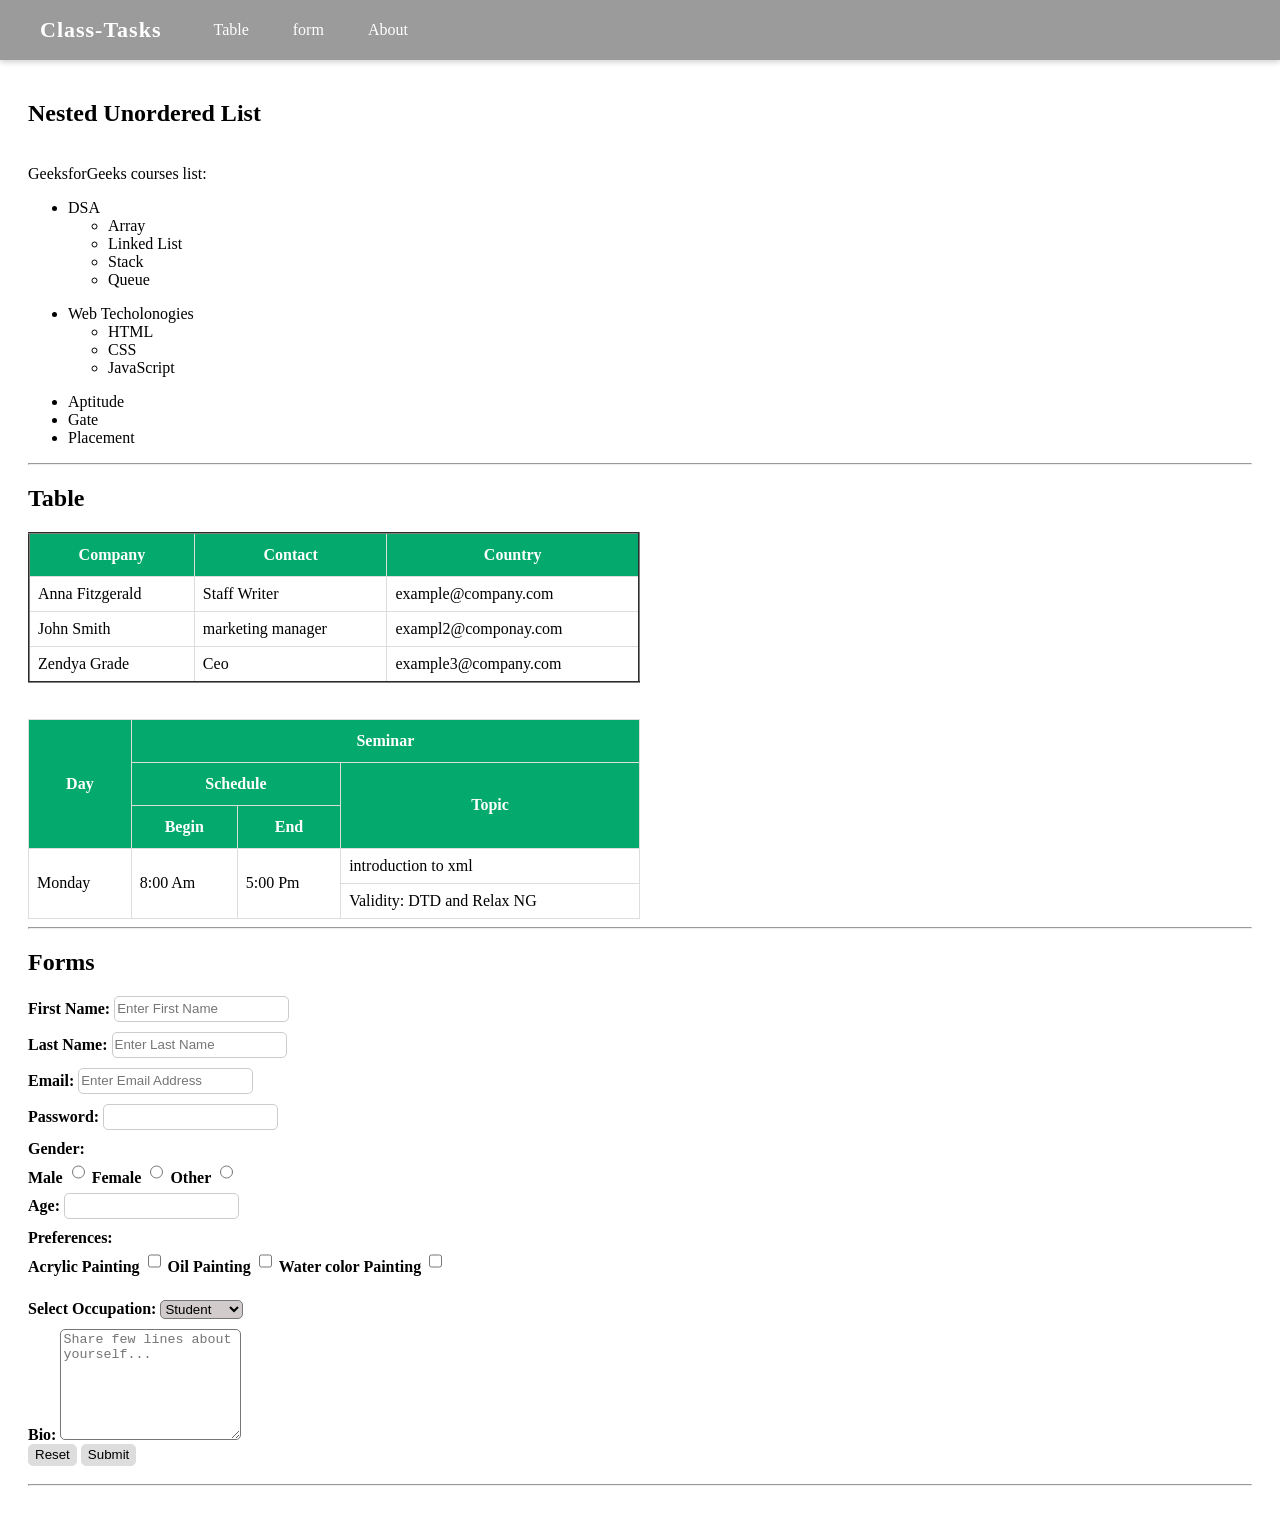
<file: index.html>
<!doctype html>
<html lang="en">
  <head>
    <meta charset="UTF-8" />
    <link rel="stylesheet" href="/css/style.css" />
    <meta name="viewport" content="width=device-width, initial-scale=1.0" />

    <title>Mern stack</title>
  </head>
  <body>
    <nav class="navbar">
      <div class="nav-container">
        <div class="logo">Class-Tasks</div>
        <ul class="nav-links">
          <li><a href="#table">Table</a></li>
          <li><a href="#form">form</a></li>
          <li><a href="#">About</a></li>
        </ul>
      </div>
    </nav>

    <h2 style="margin-top: 80px">Nested Unordered List</h2>
    <br />
    <span> GeeksforGeeks courses list:</span>
    <ul>
      <li>
        DSA
        <ul>
          <li>Array</li>
          <li>Linked List</li>
          <li>Stack</li>
          <li>Queue</li>
        </ul>
      </li>
    </ul>
    <ul>
      <li>
        Web Techolonogies
        <ul>
          <li>HTML</li>
          <li>CSS</li>
          <li>JavaScript</li>
        </ul>
      </li>
    </ul>
    <ul>
      <li>Aptitude</li>
      <li>Gate</li>
      <li>Placement</li>
    </ul>
    <hr />
    <h2 id="table">Table</h2>
    <table border="2">
      <thead>
        <tr>
          <th>Company</th>
          <th>Contact</th>
          <th>Country</th>
        </tr>
      </thead>
      <tbody>
        <tr>
          <td>Anna Fitzgerald</td>
          <td>Staff Writer</td>
          <td>example@company.com</td>
        </tr>
        <td>John Smith</td>
        <td>marketing manager</td>
        <td>exampl2@componay.com</td>
        <tr>
          <td>Zendya Grade</td>
          <td>Ceo</td>
          <td>example3@company.com</td>
        </tr>
      </tbody>
    </table>
    <br />
    <br />
    <table border="1">
      <thead>
        <tr>
          <th rowspan="3">Day</th>
          <th colspan="4">Seminar</th>
        </tr>
        <tr>
          <th colspan="2">Schedule</th>
          <th rowspan="2">Topic</th>
        </tr>
        <tr>
          <th>Begin</th>
          <th>End</th>
        </tr>
      </thead>
      <tbody>
        <tr>
          <td rowspan="2">Monday</td>
          <td rowspan="2">8:00 Am</td>
          <td rowspan="2">5:00 Pm</td>
          <td>introduction to xml</td>
        </tr>
        <tr>
          <td>Validity: DTD and Relax NG</td>
        </tr>
      </tbody>
    </table>
    <hr />
    <h2>Forms</h2>
    <form id="form">
      <label for="fname">First Name:</label>
      <input id="fname" name="FirstName" placeholder="Enter First Name" />
      <br />
      <label for="lname">Last Name:</label>
      <input id="lname" name="LastName" placeholder="Enter Last Name" />
      <br />
      <label for="email">Email:</label>
      <input
        type="email"
        id="email"
        name="email"
        placeholder="Enter Email Address"
      />
      <br />
      <label for="pass">Password:</label>
      <input type="password" id="pass" name="password" />
      <br />
      <label>Gender:</label>
      <br />
      <label for="male">Male</label>
      <input type="radio" id="male" name="gender" value="male" />
      <label for="fmale">Female</label>
      <input type="radio" id="fmale" name="gender" value="female" />
      <label for="other">Other</label>
      <input type="radio" id="other" name="gender" value="other" />
      <br />
      <label for="age">Age:</label>
      <input type="number" id="age" name="age" />
      <br />
      <label for="preference">Preferences:</label>
      <br />
      <label for="a-paint">Acrylic Painting</label>
      <input
        type="checkbox"
        id="a-paint"
        name="preference"
        value="acrylic_painting"
      />
      <label for="oil-paint">Oil Painting</label>
      <input
        type="checkbox"
        id="oil-paint"
        name="preference"
        value="oil_painting"
      />
      <label for="water-paint">Water color Painting</label>
      <input
        type="checkbox"
        id="water-paint"
        name="preference"
        value="water_painting"
      />
      <br /> <br>
      <label for="occupation">Select Occupation:</label>
      <select style="margin-bottom: 10px" id="occupation">
        <option value="student">Student</option>
        <option value="developer">Developer</option>
        <option value="Engineer">Engineer</option>
      </select>
      <br />
      <label for="bio">Bio:</label>
      <textarea
        id="bio"
        rows="7"
        name="bio"
        placeholder="Share few lines about yourself..."
      ></textarea>
      <br>
      <input type="reset" class="btn" />
      <input type="submit" class="btn" />

    </form>
    <hr>
    <script src="./index.js"></script>
  </body>
</html>
</file>
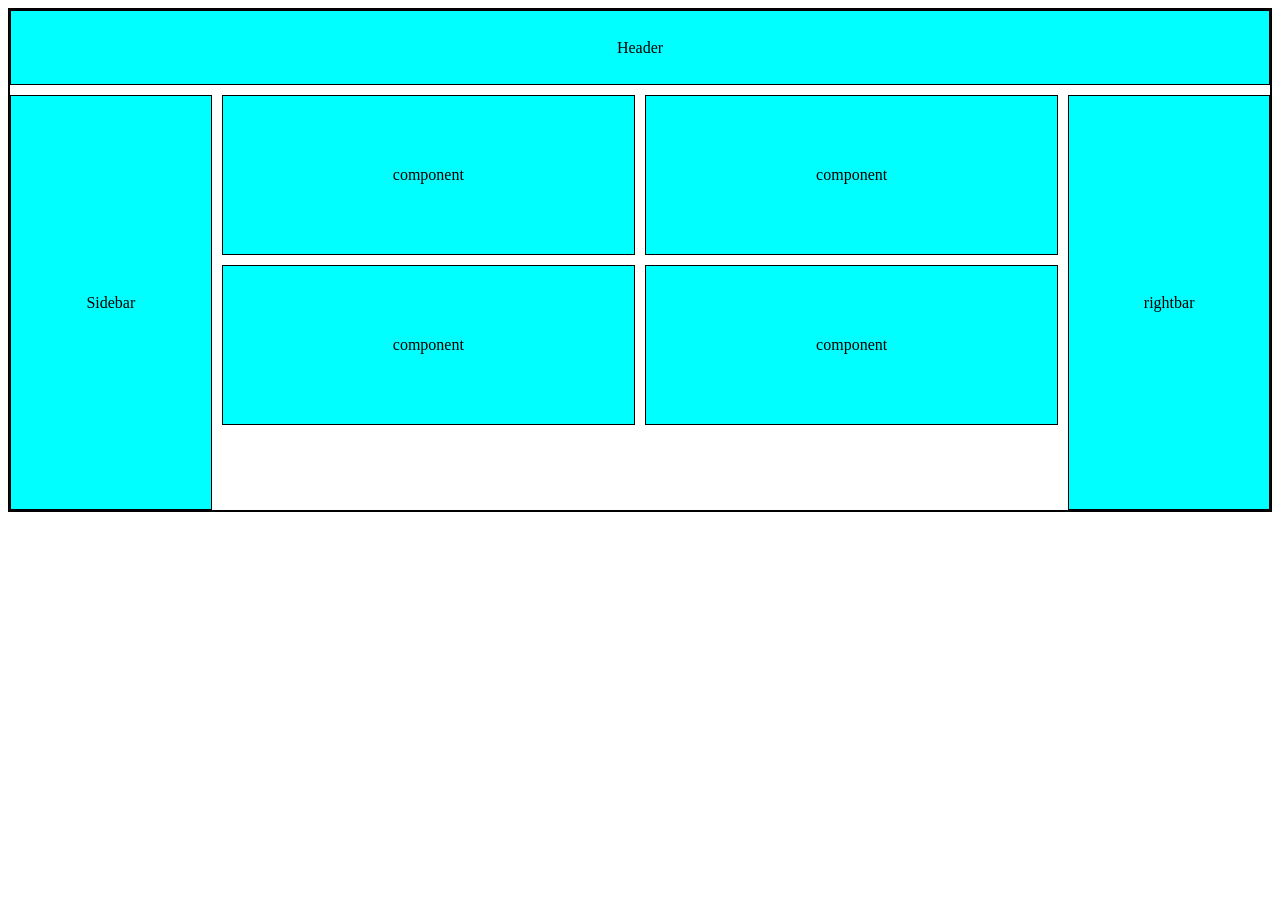
<file: layout.html>
<!doctype html>
<html lang="en">
  <head>
    <meta charset="UTF-8" />
    <link rel="stylesheet" href="./css/layout.css" />
    <meta name="viewport" content="width=device-width, initial-scale=1.0" />
    <title>Layout</title>
  </head>
  <body>
    <div class="container">
      <div id="item-1" class="item">Header</div>
      <div id="item-2" class="item">Sidebar</div>
      <div id="item-3" class="item">component</div>
      <div id="item-4" class="item">component</div>
      <div id="item-5" class="item">component</div>
      <div id="item-6" class="item">component</div>
      <div id="item-7" class="item">rightbar</div>

    </div>
  </body>
</html>
</file>
<file: css/style.css>
html {
    scroll-behavior: smooth;
    margin: 20px;
}
select {
    background-color: rgb(209, 203, 203);
    border-radius: 5px;
}
input {
    margin-bottom: 10px;
    border: 1px solid #cecaca;
    border-radius: 5px;
    height: 22px;
}
textarea {
    border-radius: 5px;
}
label {
    font-weight: bold;
    cursor: pointer;
}
table {
  border-collapse: collapse;
  width: 50%;
}

td, th {
  border: 1px solid #ddd;
  padding: 8px;
}


tr:hover {background-color: #ddd;}

th {
  padding-top: 12px;
  padding-bottom: 12px;
  text-align: center;
  background-color: #04AA6D;
  color: white;
}
a {
  text-decoration: none;
  padding: 15px;
}

.navbar {
  width: 100%;
  height: 60px;
  background: #9c9b9b;
  color: white;
  position: fixed;
  top: 0;
  left: 0;
  z-index: 999;
  box-shadow: 0 2px 6px rgba(0,0,0,0.2);
}

.nav-container {
  max-width: 1200px;
  margin: auto;
  height: 100%;
  display: flex;
  align-items: center;
  padding: 0 20px;
}

.logo {
  font-size: 22px;
  font-weight: bold;
  letter-spacing: 1px;
}

.nav-links {
  list-style: none;
  display: flex;
  gap: 20px;
}

.nav-links li a {
  color: white;
  text-decoration: none;
  font-size: 16px;
  padding: 8px 12px;
  border-radius: 5px;
  transition: 0.3s;
}

.nav-links li a:hover {
  color: #04AA6D;
}
.btn {
    background-color: #ddd;
    border-radius: 5px;
    border: 1px solid #ddd;
    cursor: pointer;
}
</file>
<file: css/layout.css>
.container {
  display: grid;
  height: 500px;
  border: 2px solid;
  grid-template-columns: repeat(6, 1fr);
  grid-template-rows: repeat(6, 1fr);
  gap: 10px;
}

.item {
  border: 1px solid;
  background-color: aqua;
  display: grid;
  justify-content: center;
  align-items: center;
}

#item-1 {
  grid-column: 1/7;
}

#item-2 {
  grid-row: 2/7;
}

#item-3 {
  grid-column: 2/4;
  grid-row: 2/4;
}
#item-4 {
  grid-column: 4/6;
  grid-row: 2/4;
}
#item-5 {
  grid-column: 2/4;
  grid-row: 4/6;
}
#item-6 {
  grid-column: 4/6;
  grid-row: 4/6;
}
#item-7 {
    grid-row: 2/7;
}
</file>
